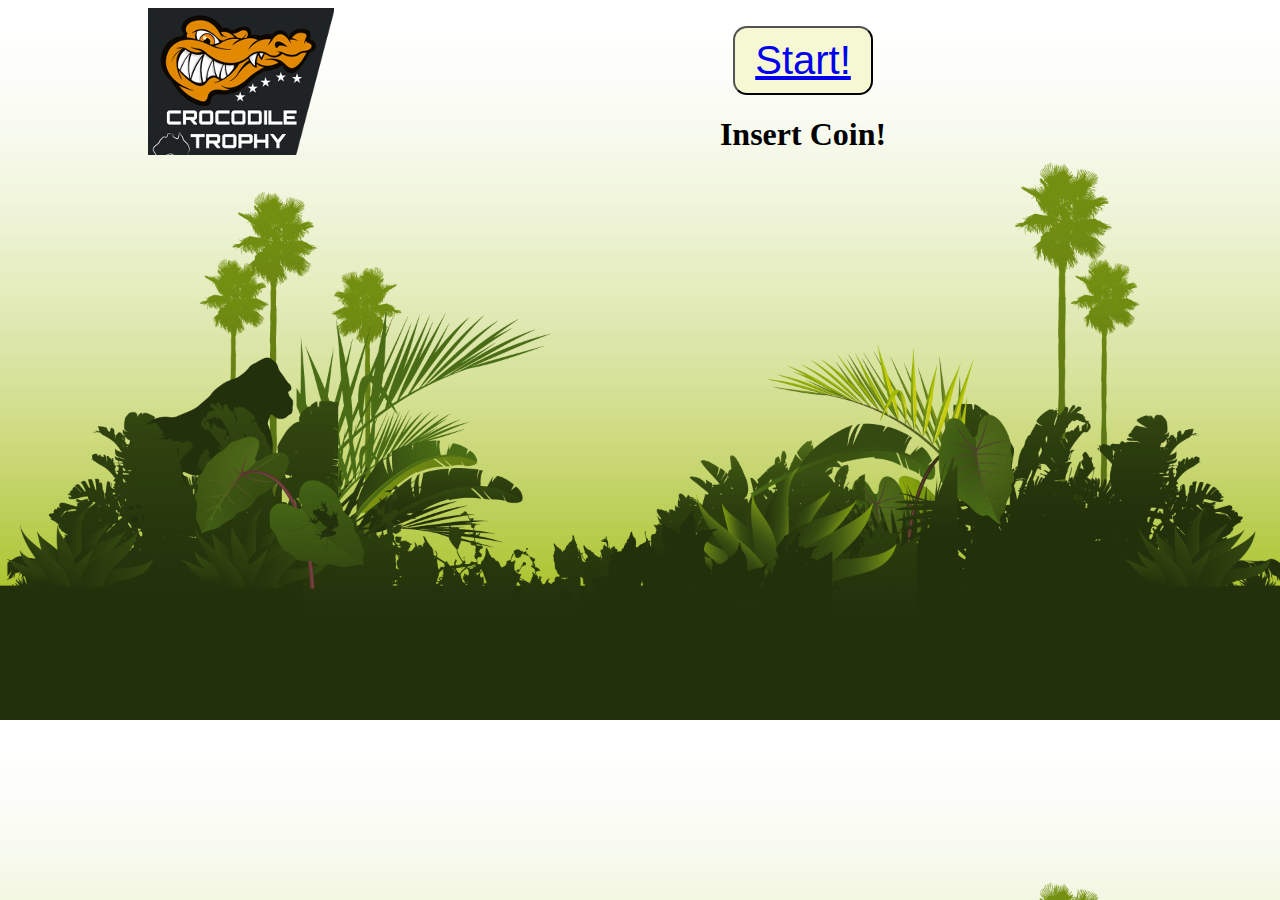
<file: index.html>
<!DOCTYPE html>
<html lang="en">

<head>
  <meta charset="UTF-8">
  <meta name="viewport" content="width=device-width, initial-scale=1.0">
  <meta http-equiv="X-UA-Compatible" content="ie=edge">
  <link rel="stylesheet" href="css/styles.css">
  <title>Document</title>
</head>

<body background="./images/jungle.png">
  <div class="game-intro">
    <img class="logo" src="./images/coco1.png" alt="" class="logo-img">
    <br>
</div>  
<button class="start-game">
        <a href="game.html">Start!</a>
</button>
    <h1>Insert Coin!</h1>
  </div>
</body>

</html>
</file>
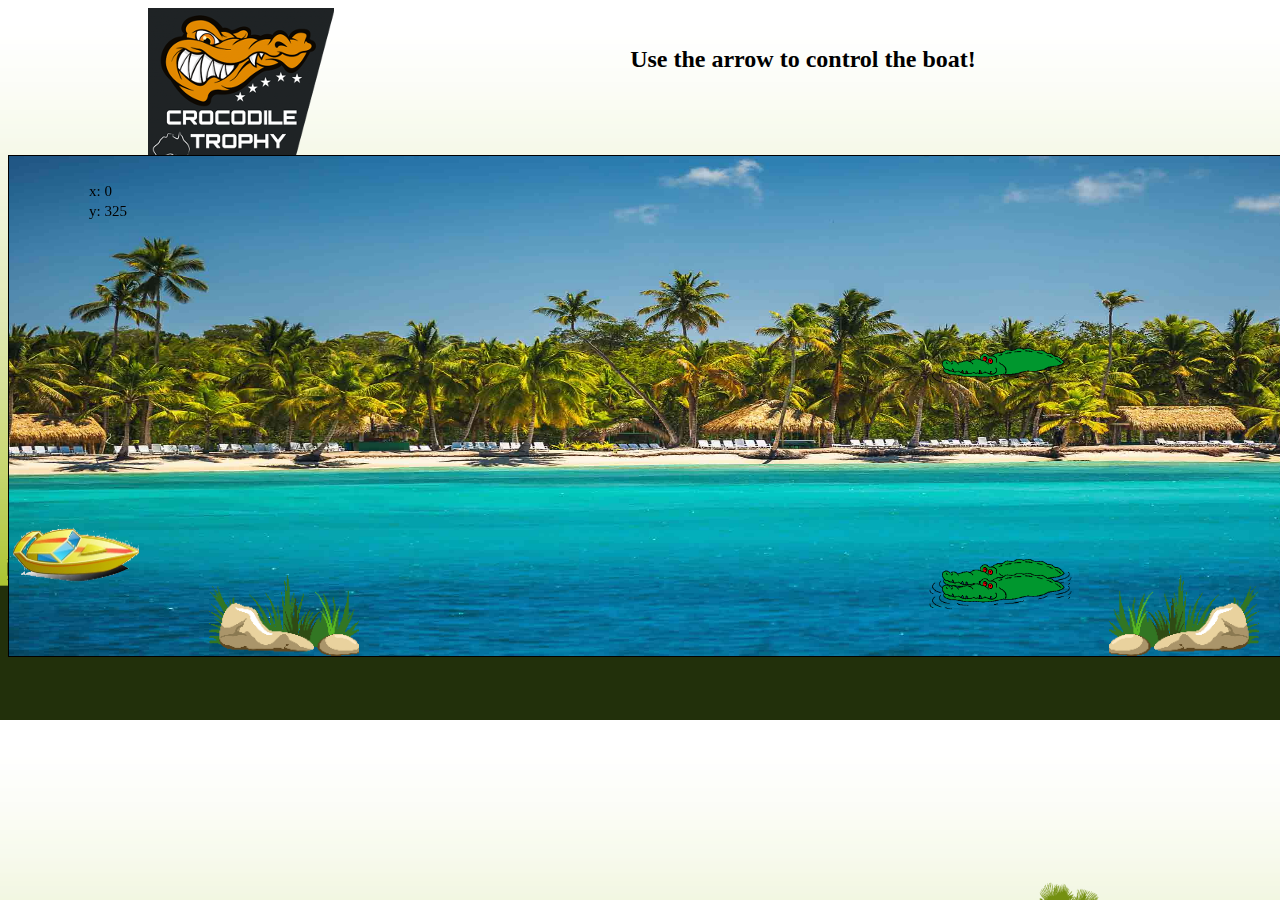
<file: game.html>
<!DOCTYPE html>
<html lang="en">

<head>
  <meta charset="UTF-8">
  <meta name="viewport" content="width=device-width, initial-scale=1.0">
  <meta http-equiv="X-UA-Compatible" content="ie=edge">
  <script src="https://code.jquery.com/jquery-3.3.1.min.js" integrity="sha256-FgpCb/KJQlLNfOu91ta32o/NMZxltwRo8QtmkMRdAu8="
    crossorigin="anonymous"></script>
  <script type="text/javascript" src="js/Obstacle.js"></script>
  <script type="text/javascript" src="js/Player.js"></script>
  <script type="text/javascript" src="js/Game.js"></script>
  <link rel="stylesheet" href="css/styles.css">
  <title>Document</title>
</head>

<body background="./images/jungle.png">
  <div class="game-intro">
    <img class="logo" src="./images/coco1.png" alt="" class="logo-img">
    <br>

    <h2>Use the arrow to control the boat!</h2>
  </div>
  <canvas id="canvas" width="1300" height="500"></canvas>
  <script type="text/javascript" src="js/main.js"></script>
</body>

</html>
</file>
<file: css/styles.css>
body {
  text-align: center;
  background-image:"../images/jungle.png";
  background-size:cover;
}

body button {
  font-size: 40px;
  background-color:#F5F8D3;
  color: rgb(8, 53, 6);
  padding: 10px 20px;
  border-radius: 14px;

}
canvas{
  border: 1px solid black;
}
.logo {
  float:left;
  margin-left:140px;

}
</file>
